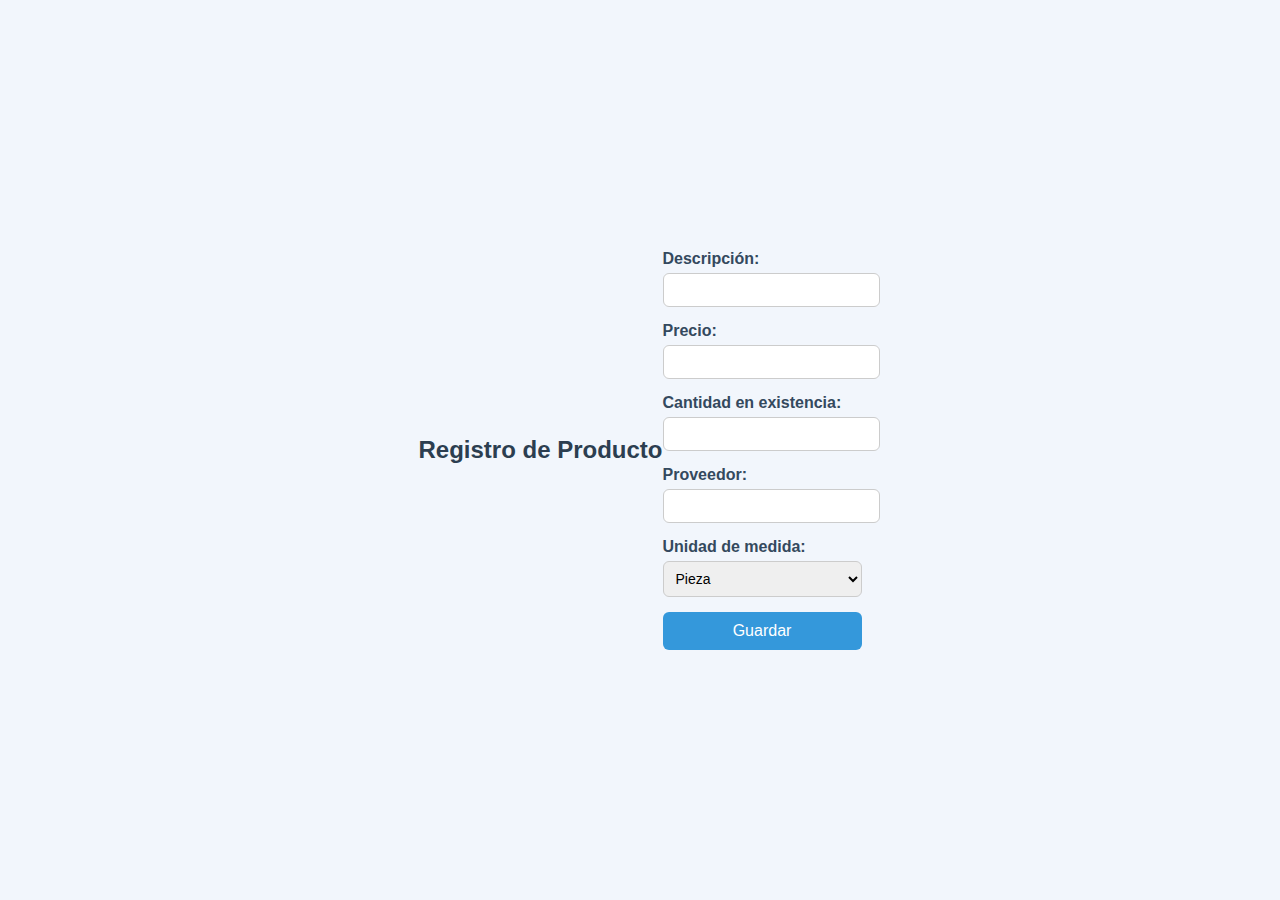
<file: index.html>
<!DOCTYPE html>
<html lang="es">
<head>
  <meta charset="UTF-8">
  <title>Formulario Producto</title>
  <link rel="stylesheet" href="estilosPac.css">
</head>
<body>
  <h2>Registro de Producto</h2>
  <form id="productoForm">
    <label>Descripción:</label>
    <input type="text" name="descripcion" required><br>

    <label>Precio:</label>
    <input type="number" name="precio" step="0.01" required><br>

    <label>Cantidad en existencia:</label>
    <input type="number" name="cantidad" required><br>

    <label>Proveedor:</label>
    <input type="text" name="proveedor" required><br>

    <label>Unidad de medida:</label>
    <select name="unidad" required>
      <option value="Pieza">Pieza</option>
      <option value="Metro">Metro</option>
      <option value="Litro">Litro</option>
      <option value="Caja">Caja</option>
      <option value="Kilogramo">Kilogramo</option>
    </select><br>

    <button type="submit">Guardar</button>
  </form>

  <script>
    document.getElementById("productoForm").addEventListener("submit", function(e){
      e.preventDefault();
      const formData = new FormData(this);
      const producto = {};
      formData.forEach((valor, clave) => {
        producto[clave] = valor;
      });
      localStorage.setItem("producto", JSON.stringify(producto));
      window.location.href = "mostrarproducto.html";
    });
  </script>
</body>
</html>
</file>
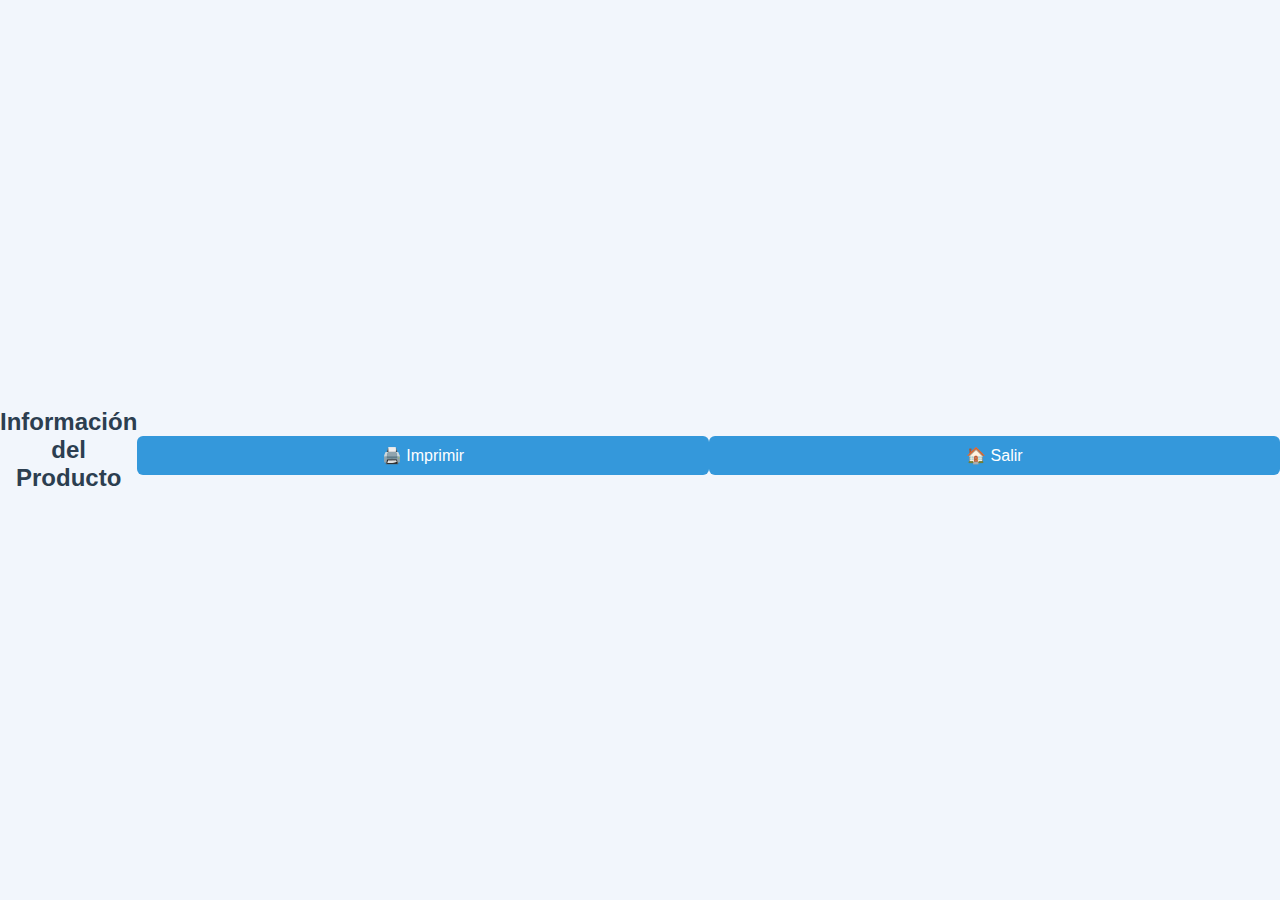
<file: imprimirproduc.html>
<!DOCTYPE html>
<html lang="es">
<head>
  <meta charset="UTF-8">
  <title>Imprimir Producto</title>
  <link rel="stylesheet" href="estilosimprim.css">
</head>
<body>
  <h2>Información del Producto</h2>
  <div id="infoProducto"></div>
  <br>
  <button onclick="window.print()">🖨️ Imprimir</button>
<button class="no-print" onclick="window.location.href='producto.html'">🏠 Salir</button>
  <script>
    const producto = JSON.parse(localStorage.getItem("producto"));
    let html = "<ul>";
    html += `<li>Descripción: ${producto.descripcion}</li>`;
    html += `<li>Precio: ${producto.precio}</li>`;
    html += `<li>Cantidad: ${producto.cantidad}</li>`;
    html += `<li>Proveedor: ${producto.proveedor}</li>`;
    html += `<li>Unidad: ${producto.unidad}</li>`;
    html += "</ul>";
    document.getElementById("infoProducto").innerHTML = html;
  </script>
</body>
</html>
</file>
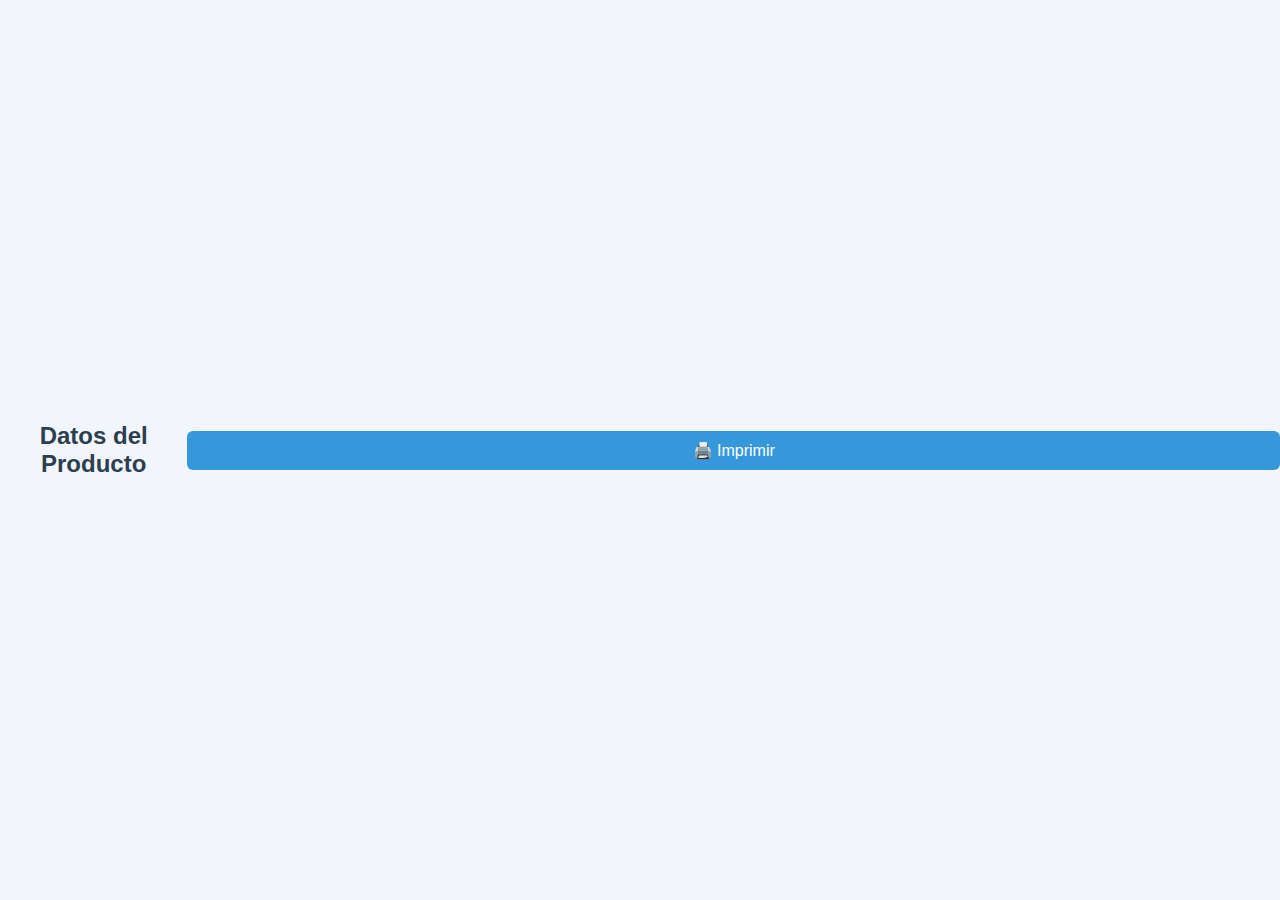
<file: mostrarproducto.html>
<!DOCTYPE html>
<html lang="es">
<head>
  <meta charset="UTF-8">
  <title>Resultado Producto</title>
  <link rel="stylesheet" href="estilosPac.css">
</head>
<body>
  <h2>Datos del Producto</h2>
  <div id="resultado"></div>
  <br>
  <button onclick="window.location.href='imprimirproduc.html'">🖨️ Imprimir</button>
  <script>
    const producto = JSON.parse(localStorage.getItem("producto"));
    let html = "<ul>";
    html += `<li>Descripción: ${producto.descripcion} (String)</li>`;
    html += `<li>Precio: ${producto.precio} (Double)</li>`;
    html += `<li>Cantidad: ${producto.cantidad} (Int)</li>`;
    html += `<li>Proveedor: ${producto.proveedor} (String)</li>`;
    html += `<li>Unidad: ${producto.unidad} (String)</li>`;
    html += "</ul>";
    document.getElementById("resultado").innerHTML = html;
  </script>
</body>
</html>
</file>
<file: estilosPac.css>
body {
  font-family: Arial, sans-serif;
  background: #f2f6fc;
  display: flex;
  justify-content: center;
  align-items: center;
  height: 100vh;
  margin: 0;
}

.form-container {
  background: #fff;
  padding: 25px 30px;
  border-radius: 12px;
  box-shadow: 0px 4px 12px rgba(0,0,0,0.1);
  width: 350px;
}

h2 {
  text-align: center;
  color: #2c3e50;
  margin-bottom: 20px;
}

label {
  font-weight: bold;
  color: #34495e;
  display: block;
  margin-bottom: 5px;
}

input, select {
  width: 100%;
  padding: 8px;
  margin-bottom: 15px;
  border: 1px solid #ccc;
  border-radius: 6px;
  font-size: 14px;
}

input:focus, select:focus {
  outline: none;
  border-color: #3498db;
  box-shadow: 0 0 5px rgba(52,152,219,0.3);
}

button {
  width: 100%;
  padding: 10px;
  background: #3498db;
  border: none;
  color: white;
  font-size: 16px;
  border-radius: 6px;
  cursor: pointer;
  transition: background 0.3s ease;
}

button:hover {
  background: #2980b9;
}
</file>
<file: estilosimprim.css>
body {
  font-family: Arial, sans-serif;
  background: #f2f6fc;
  display: flex;
  justify-content: center;
  align-items: center;
  height: 100vh;
  margin: 0;
}

.form-container {
  background: #fff;
  padding: 25px 30px;
  border-radius: 12px;
  box-shadow: 0px 4px 12px rgba(0,0,0,0.1);
  width: 400px;
}

h2 {
  text-align: center;
  color: #2c3e50;
  margin-bottom: 20px;
}

label {
  font-weight: bold;
  color: #34495e;
  display: block;
  margin-bottom: 5px;
}

input, select {
  width: 100%;
  padding: 8px;
  margin-bottom: 15px;
  border: 1px solid #ccc;
  border-radius: 6px;
  font-size: 14px;
}

input:focus, select:focus {
  outline: none;
  border-color: #3498db;
  box-shadow: 0 0 5px rgba(52,152,219,0.3);
}

button {
  width: 100%;
  padding: 10px;
  background: #3498db;
  border: none;
  color: white;
  font-size: 16px;
  border-radius: 6px;
  cursor: pointer;
  transition: background 0.3s ease;
  margin-top: 10px;
}

button:hover {
  background: #2980b9;
}

ul {
  list-style: none;
  padding: 0;
}

li, p {
  margin: 10px 0;
  font-size: 16px;
}

/* ============================= */
/* ESTILOS PARA IMPRESIÓN        */
/* ============================= */
@media print {
  body {
    background: white;
    height: auto;
  }

  .form-container {
    box-shadow: none;
    border: 1px solid #000;
    width: 100%;
    max-width: 700px;
    margin: auto;
    padding: 20px;
  }

  button, .no-print {
    display: none !important; /* oculta botones */
  }

  h2 {
    text-align: center;
    font-size: 20px;
    text-transform: uppercase;
    border-bottom: 2px solid #000;
    padding-bottom: 10px;
    margin-bottom: 20px;
  }

  p, li {
    font-size: 14px;
  }

  @page {
    size: A4;
    margin: 20mm;
  }
}
</file>
